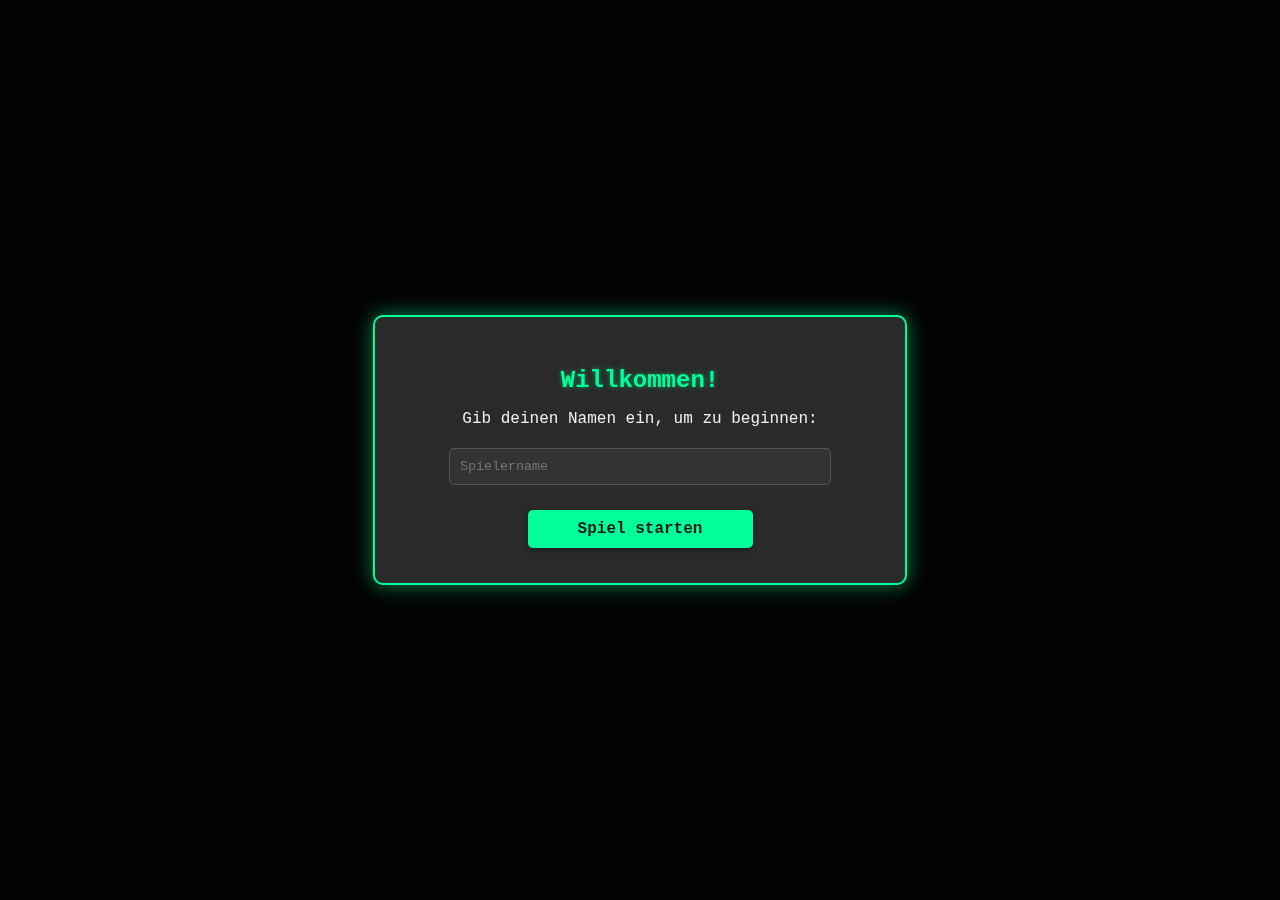
<file: index.html>
<!DOCTYPE html>
<html lang="de">
<head>
    <meta charset="UTF-8">
    <meta name="viewport" content="width=device-width, initial-scale=1.0">
    <title>Simple RPG</title>
    <link rel="stylesheet" href="style.css">
</head>
<body>

    <div id="game-container">
        <div id="header">
            <h1>Simple RPG</h1>
            <span id="player-name-display" style="font-size: 0.9em; color: #00ff99; margin-left: 10px;"></span>
            <div id="tabs">
                <button class="tab-button active" data-tab="adventure">Abenteuer</button>
                <button class="tab-button" data-tab="inventory">Inventar</button>
                <button class="tab-button" data-tab="shop">Shop</button>
                <button class="tab-button" data-tab="stats">Stats</button>
            </div>
            <p id="game-version" style="text-align: right; font-size: 0.8em; margin-top: 10px; color: #999;">Version: 1.0.0</p>
        </div>

        <div id="adventure-tab" class="tab-content active">
            <div id="player-status-adventure">
                <p><strong>Level:</strong> <span id="player-level-adventure">1</span></p>
                <p><strong>LP:</strong> <span id="player-hp-adventure">10</span> / <span id="player-max-hp-adventure">10</span></p>
                <div id="hp-bar-container-adventure">
                    <div id="hp-bar-adventure"></div>
                </div>
                <p><strong>EP:</strong> <span id="player-xp-adventure">0</span> / <span id="xp-to-next-level-adventure">10</span></p>
            </div>
            
            <div id="combatants-display">
                <div id="player-combatant" class="combatant"></div>
                <div id="enemy-combatant" class="combatant"></div>
            </div>

            <div id="log-container">
                <h2>Log</h2>
                <div id="log">
                    <p>Willkommen beim Simple RPG! Klicke auf 'Erkunden', um zu beginnen.</p>
                </div>
            </div>

            <div id="enemy-stats-container" style="display: none;">
                <p><strong>Gegner:</strong> <span id="enemy-name"></span> (Level <span id="enemy-level-display"></span>)</p>
                <p><strong>LP:</strong> <span id="enemy-hp"></span> / <span id="enemy-max-hp"></span></p>
                <div id="enemy-hp-bar-container">
                    <div id="enemy-hp-bar"></div>
                </div>
                <p><strong>Stärke:</strong> <span id="enemy-strength-display"></span></p>
                <p><strong>Verteidigung:</strong> <span id="enemy-defense-display"></span></p>
                <p><strong>EP-Belohnung:</strong> <span id="enemy-xp-reward-display"></span></p>
            </div>


            <div id="controls-container">
                <h2>Aktionen</h2>
                <button id="explore-button">Erkunden</button>
                <button id="attack-button" style="display: none;">Angreifen</button>
                <button id="info-button" style="display: none;">Info</button>
                <button id="flee-button" style="display: none;">Fliehen</button>
                <button id="fast-heal-button" style="display: none;">Schnell heilen</button>
                <button id="clear-save-button">Speicherdaten löschen</button>
                <button id="dev-give-items-button" style="display: none;">Dev: Gegenstände geben</button>
            </div>
        </div>

        <div id="inventory-tab" class="tab-content">
            <h2>Inventar</h2>
            <div id="inventory-container">
                <div id="equipped-items">
                    <h3>Angelegt</h3>
                    <div class="equipped-slot" id="equipped-weapon">Waffe: Keine</div>
                    <div class="equipped-slot" id="equipped-armor">Rüstung: Keine</div>
                    <div class="equipped-slot" id="equipped-ring1">Ring 1: Keine</div>
                    <div class="equipped-slot" id="equipped-ring2">Ring 2: Keine</div>
                    <div class="equipped-slot" id="equipped-necklace">Halskette: Keine</div>
                </div>
                <div id="inventory-grid">
                    <!-- Inventory items will be added here by JavaScript -->
                </div>
            </div>
        </div>

        <div id="shop-tab" class="tab-content">
            <h2>Shop</h2>
            <div id="player-gold">Gold: <span id="gold-display">0</span></div>
            <div id="shop-items-grid">
                <!-- Shop items will be added here by JavaScript -->
            </div>
        </div>

        <div id="stats-tab" class="tab-content">
            <div id="stats-container">
                <h2>Charakter</h2>
                <div id="stats">
                    <p><strong>Level:</strong> <span id="player-level">1</span></p>
                    <p><strong>EP:</strong> <span id="player-xp">0</span> / <span id="xp-to-next-level">10</span></p>
                    <p><strong>LP:</strong> <span id="player-hp">10</span> / <span id="player-max-hp">10</span></p>
                    <div id="hp-bar-container">
                        <div id="hp-bar"></div>
                    </div>
                    <hr>
                    <p><strong>Verfügbare Punkte:</strong> <span id="stat-points">0</span></p>
                    <div class="stat-row">
                        <p><strong>Stärke:</strong> <span id="player-strength">1</span></p>
                        <button class="stat-button" data-stat="strength" disabled>+</button>
                    </div>
                    <div class="stat-row">
                        <p><strong>Verteidigung:</strong> <span id="player-defense">1</span></p>
                        <button class="stat-button" data-stat="defense" disabled>+</button>
                    </div>
                    <div class="stat-row">
                        <p><strong>Angriffsgeschw.:</strong> <span id="player-attack-speed">1</span></p>
                        <button class="stat-button" data-stat="attackSpeed" disabled>+</button>
                    </div>
                                     <div class="stat-row">
                                        <p><strong>Max LP:</strong> <span id="player-max-hp-stat">10</span></p>
                                        <button class="stat-button" data-stat="maxHp" disabled>+</button>
                                    </div>
                                    <hr>
                                    <button id="respec-button" style="display: none;">Statistiken zurücksetzen</button>
                                </div>            </div>
        </div>
    </div>

    <div id="game-over-overlay" style="display: none;">
        <div id="game-over-screen">
            <h2>Game Over!</h2>
            <p>Du wurdest besiegt.</p>
            <button id="retry-button">Neustart</button>
        </div>
    </div>

    <div id="custom-dialog-overlay" style="display: none;">
        <div id="custom-dialog-box">
            <p id="custom-dialog-message"></p>
            <div id="custom-dialog-buttons">
                <button id="custom-dialog-confirm">Ja</button>
                <button id="custom-dialog-cancel">Nein</button>
            </div>
        </div>
    </div>

    <div id="login-overlay"> <!-- display: flex initially to show it -->
        <div id="login-screen">
            <h2>Willkommen!</h2>
            <p>Gib deinen Namen ein, um zu beginnen:</p>
            <input type="text" id="player-name-input" placeholder="Spielername">
            <button id="start-game-button">Spiel starten</button>
        </div>
    </div>

    <div id="custom-context-menu" class="context-menu" style="display: none;">
        <ul>
            <li id="context-sell">Verkaufen</li>
            <li id="context-destroy">Zerstören</li>
        </ul>
    </div>

    <script src="script.js"></script>
</body>
</html>
</file>
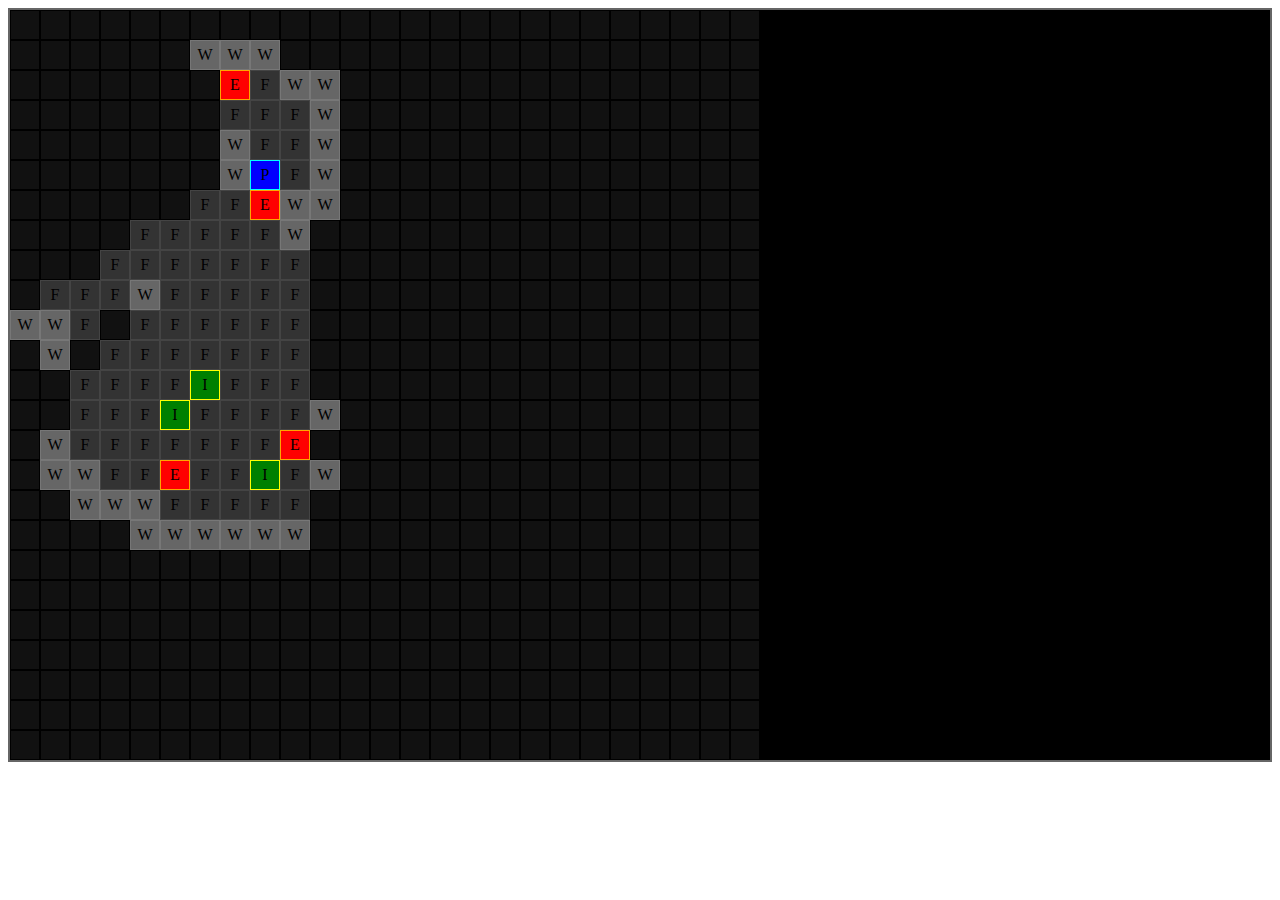
<file: visual/visual.html>
<!DOCTYPE html>
<html lang="en">
<head>
    <meta charset="UTF-8">
    <meta name="viewport" content="width=device-width, initial-scale=1.0">
    <title>Simple RPG - Visual</title>
    <link rel="stylesheet" href="style.css">
</head>
<body>
    <div id="grid-container"></div>
    <div id="context-menu" class="context-menu" style="display: none;">
        <ul>
            <li id="interact">Interact</li>
            <li id="open">Open</li>
        </ul>
    </div>

    <script src="visual.js"></script>
</body>
</html>
</file>
<file: style.css>
body {
    font-family: 'Courier New', Courier, monospace;
    background-color: #1a1a1a;
    color: #f0f0f0;
    display: flex;
    justify-content: center;
    align-items: center;
    min-height: 100vh;
    margin: 0;
}

#game-container {
    max-width: 1200px;
    width: 90%;
    border: 2px solid #666;
    background-color: rgba(42, 42, 42, 0.9); /* Slightly transparent background */
    backdrop-filter: blur(5px); /* Frosted glass effect */
    border-radius: 8px;
    padding: 20px;
    box-shadow: 0 0 25px rgba(0, 255, 153, 0.3), 0 0 10px rgba(0, 0, 0, 0.5); /* Enhanced shadow with green glow */
    display: grid;
    grid-template-rows: auto 1fr;
    grid-template-areas:
        "header"
        "content";
    gap: 20px;
    transition: box-shadow 0.3s ease-in-out; /* Smooth transition for potential changes */
}

#header h1 {
    margin: 0;
    color: #00ff99;
    text-shadow: 0 0 8px rgba(0, 255, 153, 0.7); /* Green glow for title */
}

h2 {
    color: #00ff99;
    text-shadow: 0 0 5px rgba(0, 255, 153, 0.5);
}

strong {
    color: #00ff99;
    text-shadow: 0 0 3px rgba(0, 255, 153, 0.3);
}

#tabs {
    margin-top: 10px;
    border-bottom: 2px solid #666;
    padding-bottom: 10px;
}

.tab-button {
    background-color: #333;
    color: #f0f0f0;
    border: 1px solid #555;
    padding: 10px 20px;
    cursor: pointer;
    border-radius: 5px; /* Rounded corners */
    transition: background-color 0.3s, color 0.3s, border-color 0.3s, box-shadow 0.3s;
    box-shadow: 0 2px 5px rgba(0, 0, 0, 0.3);
}

.tab-button.active {
    background-color: #00ff99;
    color: #1a1a1a;
    border-bottom: 1px solid #00ff99;
    box-shadow: 0 2px 8px rgba(0, 255, 153, 0.5); /* Active tab glow */
}

.tab-button:hover:not(.active) {
    background-color: #555;
    border-color: #00ff99;
    box-shadow: 0 2px 8px rgba(0, 255, 153, 0.3);
}


.tab-content {
    display: none;
}

.tab-content.active {
    display: grid; /* Use grid for both tabs */
    animation: fadeIn 0.5s ease-out; /* Fade in animation for tab content */
}

@keyframes fadeIn {
    from { opacity: 0; transform: translateY(10px); }
    to { opacity: 1; transform: translateY(0); }
}

#adventure-tab {
    grid-template-columns: 1fr 1.5fr 1fr;
    grid-template-rows: auto auto auto 1fr; /* Added one more 'auto' for combat-visuals */
    grid-template-areas:
        "player-status player-status player-status"
        "combat-visuals combat-visuals combat-visuals" /* New row for combat visuals */
        "enemy-stats   log           controls"
        "enemy-stats   log           controls";
    gap: 20px;
}

#combatants-display {
    grid-area: combat-visuals; /* Assign to new grid area */
    display: flex;
    justify-content: space-around;
    align-items: center;
    margin-top: 20px;
    margin-bottom: 20px;
    height: 150px; /* Adjust as needed */
    background-color: rgba(0, 0, 0, 0.2);
    border-radius: 8px;
    padding: 10px;
}

.combatant {
    width: 80px;
    height: 120px;
    border: 2px solid #fff;
    border-radius: 8px;
    display: flex;
    justify-content: center;
    align-items: center;
    font-weight: bold;
    color: #fff;
    font-size: 1.2em;
    box-shadow: 0 0 10px rgba(0, 0, 0, 0.5);
    transition: transform 0.1s ease-out, background-color 0.1s ease-out, box-shadow 0.3s ease-in-out;
    position: relative;
    background-size: cover; /* Ensure background images cover the area */
    background-position: center; /* Center background images */
    text-shadow: 0 0 5px rgba(0, 0, 0, 0.7); /* Text shadow for better readability */
}

.combatant:hover {
    box-shadow: 0 0 15px rgba(0, 255, 153, 0.7), 0 0 25px rgba(0, 255, 153, 0.3); /* Enhanced glow on hover */
}

#player-combatant {
    background-color: #007bff; /* Blue for player */
}

#enemy-combatant {
    background-color: #dc3545; /* Red for enemy */
    /* right: -20px; */ /* Initial offset */
}

#inventory-tab {
    grid-template-columns: 1fr;
    grid-template-rows: auto 1fr;
    gap: 20px;
}
#inventory-container {
    display: grid;
    grid-template-columns: 200px 1fr;
    gap: 20px;
}

#equipped-items {
    background-color: #333;
    padding: 15px;
    border-radius: 5px;
    box-shadow: inset 0 0 5px rgba(0, 0, 0, 0.5);
}

#equipped-items h3 {
    margin-top: 0;
}

.equipped-slot {
    padding: 10px;
    background-color: #444;
    border-radius: 3px;
    margin-bottom: 10px;
}

#inventory-grid {
    display: grid;
    grid-template-columns: repeat(auto-fill, minmax(100px, 1fr));
    gap: 10px;
    background-color: #333;
    padding: 15px;
    border-radius: 5px;
    box-shadow: inset 0 0 5px rgba(0, 0, 0, 0.5);
}

.inventory-item {
    background-color: #444;
    padding: 10px;
    border-radius: 3px;
    text-align: center;
    cursor: pointer;
    transition: background-color 0.3s, transform 0.2s, box-shadow 0.2s;
    box-shadow: 0 2px 5px rgba(0, 0, 0, 0.3);
}

.inventory-item:hover {
    background-color: #555;
    transform: translateY(-2px); /* Lift effect */
    box-shadow: 0 4px 10px rgba(0, 0, 0, 0.5);
}

#stats-tab { /* New stats tab layout */
    grid-template-columns: 1fr;
    grid-template-rows: auto;
    grid-template-areas:
        "stats";
    gap: 20px;
}

#stats-container {
    grid-area: stats;
    background-color: #333;
    padding: 15px;
    border-radius: 5px;
    box-shadow: inset 0 0 5px rgba(0, 0, 0, 0.5);
}

#player-status-adventure {
    grid-area: player-status;
    background-color: #333;
    padding: 10px;
    border-radius: 5px;
    margin-bottom: 20px; /* Space below it */
    box-shadow: inset 0 0 5px rgba(0, 0, 0, 0.5);
    display: flex;
    justify-content: space-around;
    align-items: center;
    flex-wrap: wrap; /* Allow wrapping on smaller screens */
}

#player-status-adventure p {
    margin: 5px 10px;
}

#hp-bar-container-adventure {
    width: 150px; /* Fixed width for consistency */
    height: 15px;
    background-color: #555;
    border-radius: 3px;
    margin: 5px 10px;
    border: 1px solid #444;
    box-shadow: inset 0 1px 3px rgba(0, 0, 0, 0.5);
}

#hp-bar-adventure {
    width: 100%;
    height: 100%;
    background-color: #00ff00;
    border-radius: 3px;
    transition: width 0.5s ease-out, background-color 0.5s ease-out;
    box-shadow: 0 0 5px rgba(0, 255, 0, 0.7);
}
/* HP Bar color change on low HP - Adventure Tab */
#hp-bar-adventure.low-hp {
    background-color: #ffcc00; /* Yellow */
    box-shadow: 0 0 5px rgba(255, 204, 0, 0.7);
}

#hp-bar-adventure.critical-hp {
    background-color: #ff0000; /* Red */
    box-shadow: 0 0 8px rgba(255, 0, 0, 0.9);
}

#stats p {
    margin: 8px 0;
}

#hp-bar-container {
    width: 100%;
    height: 15px;
    background-color: #555;
    border-radius: 3px;
    margin-top: 5px;
    border: 1px solid #444;
    box-shadow: inset 0 1px 3px rgba(0, 0, 0, 0.5);
}

#hp-bar {
    width: 100%;
    height: 100%;
    background-color: #00ff00;
    border-radius: 3px;
    transition: width 0.5s ease-out, background-color 0.5s ease-out; /* Slower and smoother */
    box-shadow: 0 0 5px rgba(0, 255, 0, 0.7); /* Green glow for HP bar */
}
/* HP Bar color change on low HP */
#hp-bar.low-hp {
    background-color: #ffcc00; /* Yellow */
    box-shadow: 0 0 5px rgba(255, 204, 0, 0.7);
}

#hp-bar.critical-hp {
    background-color: #ff0000; /* Red */
    box-shadow: 0 0 8px rgba(255, 0, 0, 0.9);
}


.stat-row {
    display: flex;
    justify-content: space-between;
    align-items: center;
}

.stat-button {
    background-color: #00ff99;
    color: #1a1a1a;
    border: none;
    width: 25px;
    height: 25px;
    font-size: 18px;
    font-weight: bold;
    cursor: pointer;
    border-radius: 50%;
    transition: background-color 0.3s, transform 0.2s, box-shadow 0.2s;
    box-shadow: 0 2px 5px rgba(0, 0, 0, 0.3);
}

.stat-button:disabled {
    background-color: #555;
    cursor: not-allowed;
    box-shadow: none;
}

.stat-button:not(:disabled):hover {
    background-color: #55ffcc;
    transform: scale(1.1); /* Pop effect */
    box-shadow: 0 4px 10px rgba(0, 255, 153, 0.5);
}

#log-container {
    grid-area: log;
    background-color: #333;
    padding: 15px;
    border-radius: 5px;
    min-height: 200px;
    box-shadow: inset 0 0 5px rgba(0, 0, 0, 0.5);
}

#log {
    height: 250px;
    overflow-y: auto;
    border: 1px solid #444;
    padding: 10px;
    background-color: #1a1a1a;
    border-radius: 3px;
    display: flex;
    flex-direction: column-reverse;
    box-shadow: inset 0 0 5px rgba(0, 0, 0, 0.7);
}

#log p {
    margin: 5px 0;
}

#enemy-stats-container {
    grid-area: enemy-stats; /* Assign to its own grid area */
    background-color: #333;
    padding: 10px;
    border-radius: 5px;
    margin-bottom: 10px;
    border: 1px solid #444;
    box-shadow: inset 0 0 5px rgba(0, 0, 0, 0.5);
}

#enemy-hp-bar-container {
    width: 100%;
    height: 12px;
    background-color: #555;
    border-radius: 3px;
    margin-top: 5px;
    border: 1px solid #444;
    box-shadow: inset 0 1px 3px rgba(0, 0, 0, 0.5);
}

#enemy-hp-bar {
    width: 100%;
    height: 100%;
    background-color: #ff0000;
    border-radius: 3px;
    transition: width 0.5s ease-out; /* Slower and smoother */
    box-shadow: 0 0 5px rgba(255, 0, 0, 0.7); /* Red glow for enemy HP bar */
}

#controls-container {
    grid-area: controls;
    background-color: #333;
    padding: 15px;
    border-radius: 5px;
    text-align: center;
    box-shadow: inset 0 0 5px rgba(0, 0, 0, 0.5);
}

button {
    background-color: #00ff99;
    color: #1a1a1a;
    border: none;
    padding: 10px 20px;
    font-size: 16px;
    font-family: 'Courier New', Courier, monospace;
    cursor: pointer;
    border-radius: 5px;
    margin: 5px;
    font-weight: bold;
    transition: background-color 0.3s, transform 0.2s, box-shadow 0.2s;
    box-shadow: 0 2px 5px rgba(0, 0, 0, 0.3);
}

button:hover {
    background-color: #55ffcc;
    transform: translateY(-2px);
    box-shadow: 0 4px 10px rgba(0, 255, 153, 0.5);
}

button:disabled {
    background-color: #555;
    cursor: not-allowed;
    transform: none;
    box-shadow: none;
}

#game-over-overlay {
    position: fixed;
    top: 0;
    left: 0;
    width: 100%;
    height: 100%;
    background-color: rgba(0, 0, 0, 0.8);
    display: flex;
    justify-content: center;
    align-items: center;
    z-index: 1000;
}

#game-over-screen {
    background-color: #2a2a2a;
    border: 2px solid #ff0000;
    padding: 40px;
    border-radius: 10px;
    text-align: center;
    box-shadow: 0 0 20px rgba(255, 0, 0, 0.5);
}

#game-over-screen h2 {
    color: #ff0000;
    font-size: 3em;
    margin-bottom: 20px;
}

#game-over-screen p {
    font-size: 1.2em;
    margin-bottom: 30px;
}

#retry-button {
    background-color: #ff0000;
    color: #fff;
    padding: 15px 30px;
    font-size: 1.5em;
    border-radius: 8px;
    cursor: pointer;
    transition: background-color 0.3s;
}

#retry-button:hover {
    background-color: #cc0000;
}

.inventory-item strong {
    color: #00ff99;
    font-size: 1.1em;
}

.inventory-item br {
    display: block;
    margin-bottom: 2px; /* Small space between lines */
}

.inventory-item span, .inventory-item p {
    font-size: 0.85em;
    color: #ccc;
    margin: 0;
    line-height: 1.2;
}

/* Custom Dialog Overlay */
#custom-dialog-overlay {
    position: fixed;
    top: 0;
    left: 0;
    width: 100%;
    height: 100%;
    background-color: rgba(0, 0, 0, 0.8);
    display: flex;
    justify-content: center;
    align-items: center;
    z-index: 1000; /* Same as game-over-overlay */
}

#custom-dialog-box {
    background-color: #2a2a2a;
    border: 2px solid #00ff99;
    padding: 30px;
    border-radius: 10px;
    text-align: center;
    box-shadow: 0 0 20px rgba(0, 255, 153, 0.5); /* Green glow */
    max-width: 400px;
    color: #f0f0f0;
}

#custom-dialog-message {
    font-size: 1.2em;
    margin-bottom: 20px;
}

#custom-dialog-buttons button {
    background-color: #00ff99;
    color: #1a1a1a;
    border: none;
    padding: 10px 20px;
    font-size: 1em;
    cursor: pointer;
    border-radius: 5px;
    margin: 0 10px;
    font-weight: bold;
    transition: background-color 0.3s;
}

#custom-dialog-buttons button:hover {
    background-color: #55ffcc;
}

.unavailable-item {
    opacity: 0.5;
    cursor: not-allowed;
    background-color: #666;
}

.unavailable-item:hover {
    background-color: #666; /* Prevent hover effect on unavailable items */
}

/* Damage Taken Animation */
@keyframes damageFlash {
    0% { filter: brightness(1.5); }
    50% { filter: brightness(0.8); }
    100% { filter: brightness(1.5); }
}

@keyframes attackAnimationPlayer {
    0% { transform: translateX(0) scale(1) rotate(0deg); }
    50% { transform: translateX(25px) scale(1.05) rotate(2deg); } /* Move forward, slightly bigger, slight rotation */
    100% { transform: translateX(0) scale(1) rotate(0deg); }
}

@keyframes attackAnimationEnemy {
    0% { transform: translateX(0) scale(1) rotate(0deg); }
    50% { transform: translateX(-25px) scale(1.05) rotate(-2deg); } /* Move forward from enemy perspective, slightly bigger, slight rotation */
    100% { transform: translateX(0) scale(1) rotate(0deg); }
}

@keyframes hitAnimation {
    0% { transform: translateX(0) scale(1); background-color: rgba(255, 0, 0, 0.2); filter: brightness(1); }
    25% { transform: translateX(-5px) scale(0.98); background-color: rgba(255, 0, 0, 0.8); filter: brightness(1.5); }
    50% { transform: translateX(5px) scale(1.02); background-color: rgba(255, 0, 0, 0.8); filter: brightness(1.5); }
    75% { transform: translateX(-5px) scale(0.98); background-color: rgba(255, 0, 0, 0.8); filter: brightness(1.5); }
    100% { transform: translateX(0) scale(1); background-color: transparent; filter: brightness(1); }
}

.combatant.attack-animation {
    animation-duration: 0.3s;
    animation-timing-function: ease-out;
    animation-fill-mode: forwards;
}

#player-combatant.attack-animation {
    animation-name: attackAnimationPlayer;
}

#enemy-combatant.attack-animation {
    animation-name: attackAnimationEnemy;
}

.combatant.hit-animation {
    animation-name: hitAnimation;
    animation-duration: 0.3s;
    animation-timing-function: ease-out;
}

#game-container.damage-taken {
    animation: damageFlash 0.3s ease-out;
}

/* Custom Context Menu */
.context-menu {
    position: absolute;
    z-index: 1000;
    width: 150px;
    background-color: #2c2c2c;
    border: 1px solid #444;
    border-radius: 5px;
    box-shadow: 0 2px 10px rgba(0,0,0,0.5);
    display: none;
}

.context-menu ul {
    list-style: none;
    margin: 0;
    padding: 5px;
}

.context-menu ul li {
    padding: 8px 12px;
    cursor: pointer;
    color: #eee;
}

.context-menu ul li:hover {
    background-color: #4a4a4a;
}

#shop-items-grid {
    display: flex;
    flex-wrap: wrap;
    gap: 10px;
    justify-content: center; /* Center items horizontally */
    background-color: #333;
    padding: 15px;
    border-radius: 5px;
    box-shadow: inset 0 0 5px rgba(0, 0, 0, 0.5);
    max-width: 800px; /* Limit width */
    margin: 0 auto; /* Center the grid itself */
}

#shop-items-grid .inventory-item {
    width: 150px; /* Make items smaller */
    flex-shrink: 0; /* Prevent items from shrinking */
    padding: 8px; /* Adjust padding for smaller items */
    font-size: 0.9em; /* Smaller font size */
}

#shop-items-grid .inventory-item strong {
    font-size: 1em; /* Adjust font size for item name */
}

#shop-items-grid .inventory-item br {
    margin-bottom: 1px;
}

#shop-items-grid .inventory-item span,
#shop-items-grid .inventory-item p {
    font-size: 0.8em; /* Adjust font size for details */
}

body:not(.combat-active) #combatants-display,
body:not(.combat-active) #enemy-stats-container {
    display: none;
}

@media (max-width: 768px) {
    body {
        align-items: flex-start;
        padding-top: 10px;
    }

    #game-container {
        width: 95%;
        padding: 10px;
    }

    #tabs {
        display: flex;
        flex-wrap: wrap;
        justify-content: center;
    }

    .tab-button {
        padding: 8px 12px;
        font-size: 14px;
        margin-bottom: 5px;
    }
    
    #adventure-tab {
        grid-template-columns: 1fr; /* Single column layout */
        grid-template-areas:
            "player-status"
            "combat-visuals"
            "enemy-stats"
            "log"
            "controls";
        gap: 15px; /* Slightly reduced gap */
    }

    #player-status-adventure {
        flex-direction: column; /* Stack items vertically */
        align-items: stretch; /* Stretch items to fill width */
    }

    #hp-bar-container-adventure {
        width: 100%; /* Full width */
    }
    
    #inventory-container {
        grid-template-columns: 1fr; /* Stack equipped items and grid */
    }

    #equipped-items {
        margin-bottom: 15px;
    }

    #inventory-grid {
        grid-template-columns: repeat(auto-fill, minmax(80px, 1fr)); /* Smaller items */
    }
    
    #log {
        height: 200px; /* Adjust height for smaller screens */
    }

    #combatants-display {
        height: 120px;
    }

    .combatant {
        width: 60px;
        height: 100px;
        font-size: 1em;
    }

    h1 {
        font-size: 1.8em;
    }

    #shop-items-grid {
        max-width: 100%;
    }

    #game-over-screen {
        padding: 20px;
    }

    #game-over-screen h2 {
        font-size: 2.5em;
    }

    #game-over-screen p {
        font-size: 1em;
    }

    #retry-button {
        padding: 10px 20px;
        font-size: 1.2em;
    }

    #custom-dialog-box {
        padding: 20px;
        width: 80%;
    }

    #custom-dialog-message {
        font-size: 1em;
    }

    #custom-dialog-buttons button {
        padding: 8px 15px;
        font-size: 0.9em;
    }

    #login-screen {
        padding: 20px;
    }

    #player-name-input {
        width: 100%;
    }
}

body.login-active #game-container {
    display: none;
}

body:not(.login-active) #login-overlay {
    display: none;
}

#login-overlay {
    position: fixed;
    top: 0;
    left: 0;
    width: 100%;
    height: 100%;
    background-color: rgba(0, 0, 0, 0.9);
    display: flex;
    justify-content: center;
    align-items: center;
    z-index: 2000; /* High z-index to be on top */
}

#login-screen {
    background-color: #2a2a2a;
    border: 2px solid #00ff99;
    padding: 30px 40px;
    border-radius: 10px;
    text-align: center;
    box-shadow: 0 0 20px rgba(0, 255, 153, 0.5);
    color: #f0f0f0;
    width: 90%;
    max-width: 450px;
}

#login-screen h2 {
    color: #00ff99;
    margin-bottom: 15px;
}

#login-screen p {
    margin-bottom: 20px;
}

#player-name-input {
    width: 80%;
    padding: 10px;
    margin-bottom: 20px;
    border-radius: 5px;
    border: 1px solid #555;
    background-color: #333;
    color: #f0f0f0;
    font-family: 'Courier New', Courier, monospace;
}

#start-game-button {
    width: 50%;
}
</file>
<file: visual/style.css>
#grid-container {
    display: grid;
    grid-template-columns: repeat(25, 30px);
    grid-template-rows: repeat(25, 30px);
    border: 2px solid #666;
    background-color: #000; /* Fallback for completely hidden */
}

.grid-cell {
    width: 30px;
    height: 30px;
    border: 1px solid transparent; /* Default transparent border */
    box-sizing: border-box;
    position: relative; /* For name labels */
    overflow: hidden; /* Ensure content doesn't spill */
    display: flex; /* For centering text if needed */
    justify-content: center;
    align-items: center;
}

.grid-cell.undiscovered {
    background-color: #111;
    border-color: #000;
}

/* Base states (discovered but not necessarily visible) */
.grid-cell.floor {
    background-color: #333;
    border-color: #222;
}
.grid-cell.wall {
    background-color: #666;
    border-color: #555;
}

/* Shadowed states (discovered but outside current FOV) */
.grid-cell.floor.shadow {
    background-color: #222;
    border-color: #111;
}
.grid-cell.wall.shadow {
    background-color: #555;
    border-color: #444;
}

/* Visible states (inside current FOV) */
.grid-cell.floor.visible {
    background-color: #333;
    border-color: #444;
}
.grid-cell.wall.visible {
    background-color: #666;
    border-color: #777;
}

/* Special entities - these should override tile backgrounds */
.grid-cell.player {
    background-color: blue !important; /* !important to ensure override */
    border-color: cyan !important;
    z-index: 10;
}

.grid-cell.enemy {
    background-color: red !important;
    border-color: orange !important;
    z-index: 9;
}

.grid-cell.item {
    /* Item color is set inline in JS */
    border-color: yellow !important;
    z-index: 8;
}

/* General styles below this */
.context-menu {
    position: absolute;
    z-index: 1000;
    width: 150px;
    background-color: #2c2c2c;
    border: 1px solid #444;
    border-radius: 5px;
    box-shadow: 0 2px 10px rgba(0,0,0,0.5);
    display: none;
}

.context-menu ul {
    list-style: none;
    margin: 0;
    padding: 5px;
}

.context-menu ul li {
    padding: 8px 12px;
    cursor: pointer;
    color: #eee;
}

.context-menu ul li:hover {
    background-color: #4a4a4a;
}

.name-label {
    position: absolute;
    bottom: 100%;
    left: 50%;
    transform: translateX(-50%);
    background-color: rgba(0, 0, 0, 0.7);
    color: white;
    padding: 2px 5px;
    border-radius: 3px;
    font-size: 10px;
    white-space: nowrap;
    z-index: 20; /* Ensure name label is above everything */
}
</file>
